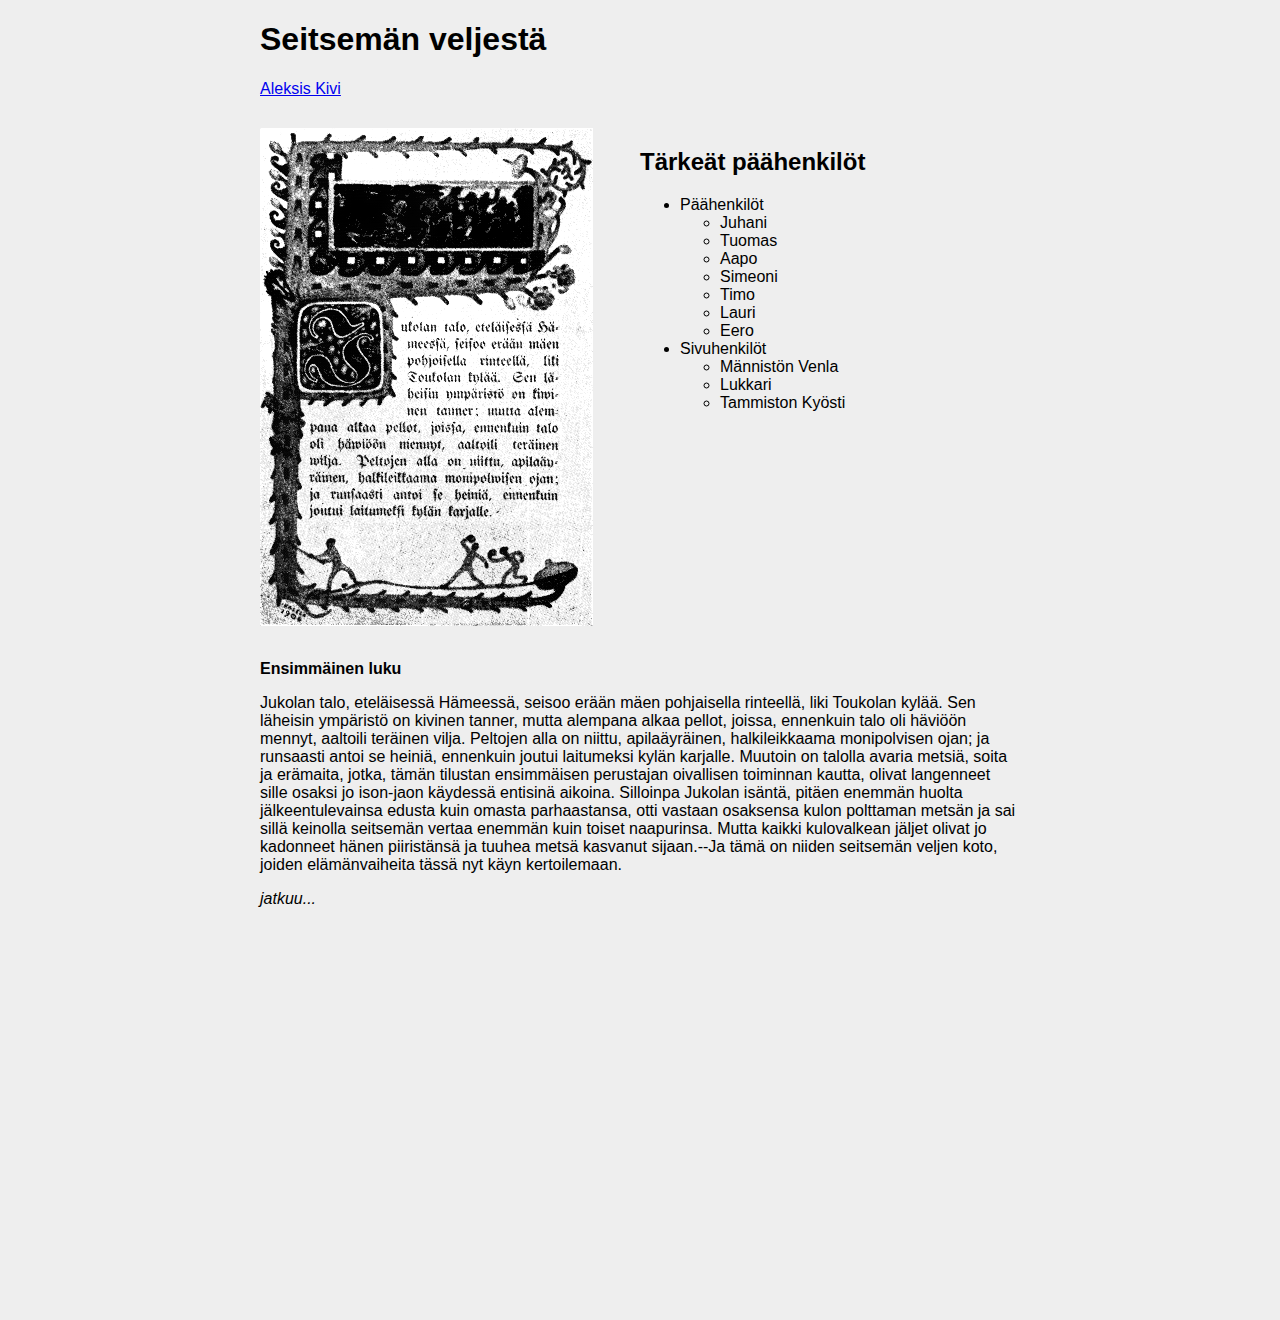
<file: index.html>
<!DOCTYPE html>
<html>

<head>
  <meta charset="utf-8">
  <title>Lapio website</title>
  <link rel="stylesheet" href="./style.css">
</head>

<body>
  <!--Tee tehtäv tänne-->
  <div class="header">
    <h1 id="otsikko">Seitsemän veljestä</h1>
    <a href="aleksis.html">Aleksis Kivi</a>
  </div>
    
    <div class="container_1"> 
      <span class="col-1">
        
      
      <!--Kuva, joka esittää seitsemän veljestä -kirjan ensimmäistä sivua-->
      <img src="./assets/Seitsemän_veljestä.png" alt="kuva kirjan sivusta"/>
    </span>
      <span class="col-2">

        <h2>Tärkeät päähenkilöt</h2>
        <ul class="lista">
          <li>Päähenkilöt</li>
      <ul>
        <li>Juhani</li>
        <li>Tuomas</li>
        <li>Aapo</li>
        <li>Simeoni</li>
        <li>Timo</li>
        <li>Lauri</li>
        <li>Eero</li>
      </ul>
      <li>Sivuhenkilöt</li>
      <ul>
        <li>Männistön Venla</li>
        <li>Lukkari</li>
        <li>Tammiston Kyösti</li>
      </ul>
    </ul>
  </div>
</span>
  <div class="container_2">


      <strong>Ensimmäinen luku</strong>
      <p>
        Jukolan talo, eteläisessä Hämeessä, seisoo erään mäen pohjaisella
        rinteellä, liki Toukolan kylää. Sen läheisin ympäristö on kivinen
      tanner, mutta alempana alkaa pellot, joissa, ennenkuin talo oli häviöön
      mennyt, aaltoili teräinen vilja. Peltojen alla on niittu, apilaäyräinen,
      halkileikkaama monipolvisen ojan; ja runsaasti antoi se heiniä,
      ennenkuin joutui laitumeksi kylän karjalle. Muutoin on talolla avaria
      metsiä, soita ja erämaita, jotka, tämän tilustan ensimmäisen perustajan
      oivallisen toiminnan kautta, olivat langenneet sille osaksi jo ison-jaon
      käydessä entisinä aikoina. Silloinpa Jukolan isäntä, pitäen enemmän
      huolta jälkeentulevainsa edusta kuin omasta parhaastansa, otti vastaan
      osaksensa kulon polttaman metsän ja sai sillä keinolla seitsemän vertaa
      enemmän kuin toiset naapurinsa. Mutta kaikki kulovalkean jäljet olivat
      jo kadonneet hänen piiristänsä ja tuuhea metsä kasvanut sijaan.--Ja tämä
      on niiden seitsemän veljen koto, joiden elämänvaiheita tässä nyt käyn
      kertoilemaan.  </p>
      <em>jatkuu...</em>
    </div>
    </body>
    
    </html>
</file>
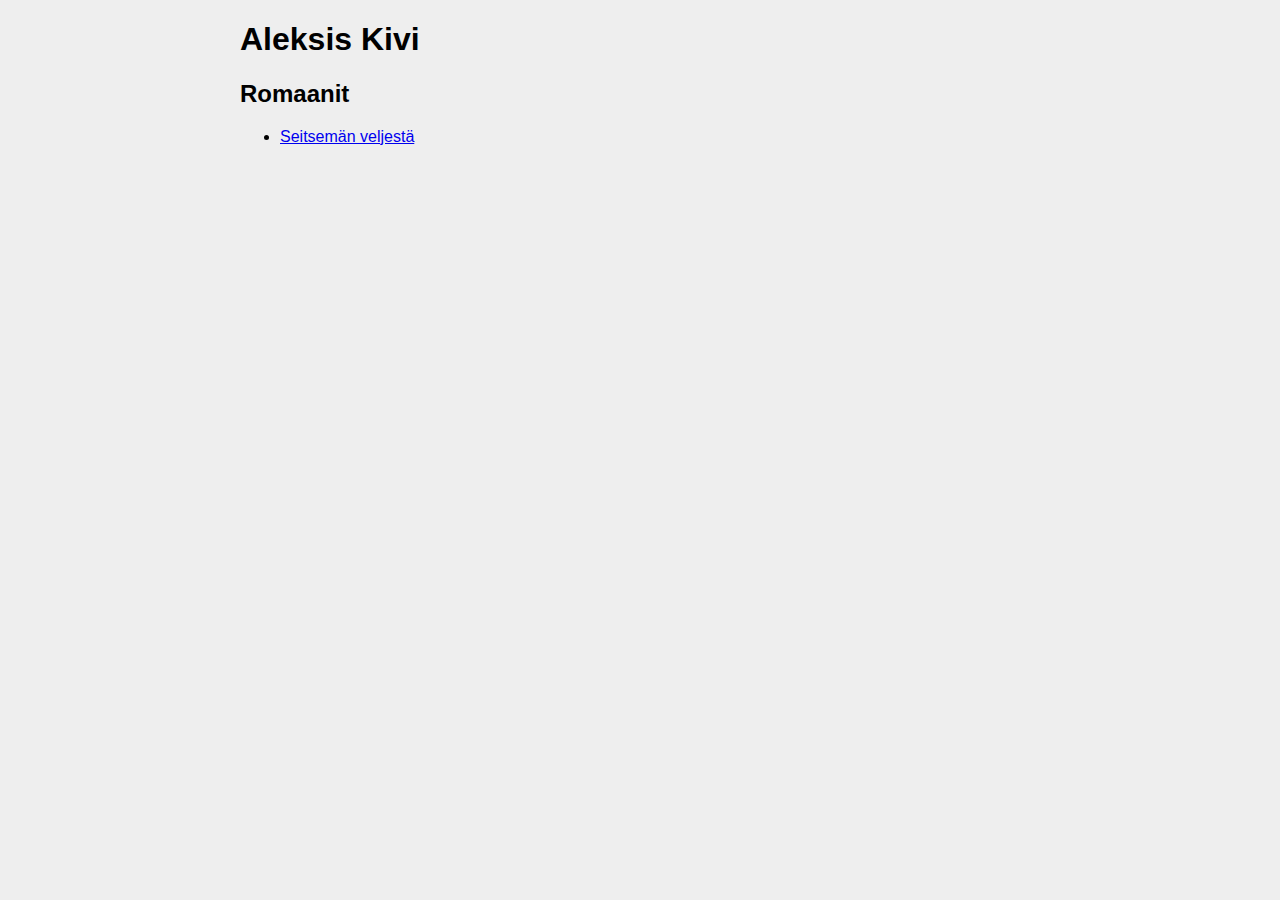
<file: aleksis.html>
<!DOCTYPE html>
<html>

<head>
  <meta charset="utf-8">
  <title>Lapio website</title>
  <link rel="stylesheet" href="./style.css">
</head>

<body>
  <!--Tee tehtävät tänne-->
  <h1>Aleksis Kivi</h1>
  <h2>Romaanit</h2>
  <ul>
    <li>
      <a href="index.html">Seitsemän veljestä</a>
    </li>
  </ul>
</body>

</html>
</file>
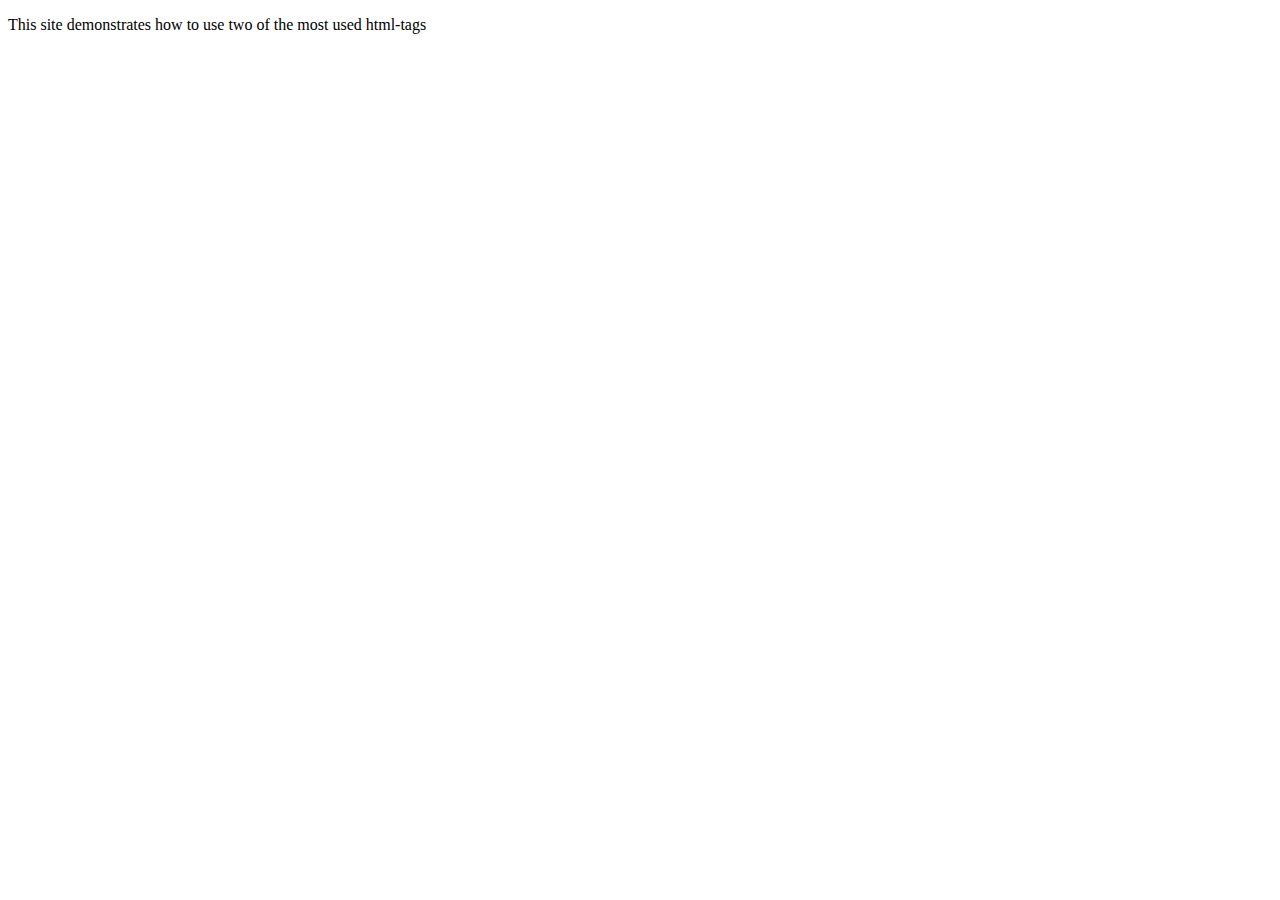
<file: blocks.html>
<!DOCTYPE html>
<html>

<head>
  <meta charset="utf-8">
  <title>lapio-webites</title>
</head>

<body>
	<p>This site demonstrates how to use two of the most used html-tags</p> 

  <!--Tee tehtävät tänne-->
</body>

</html>
</file>
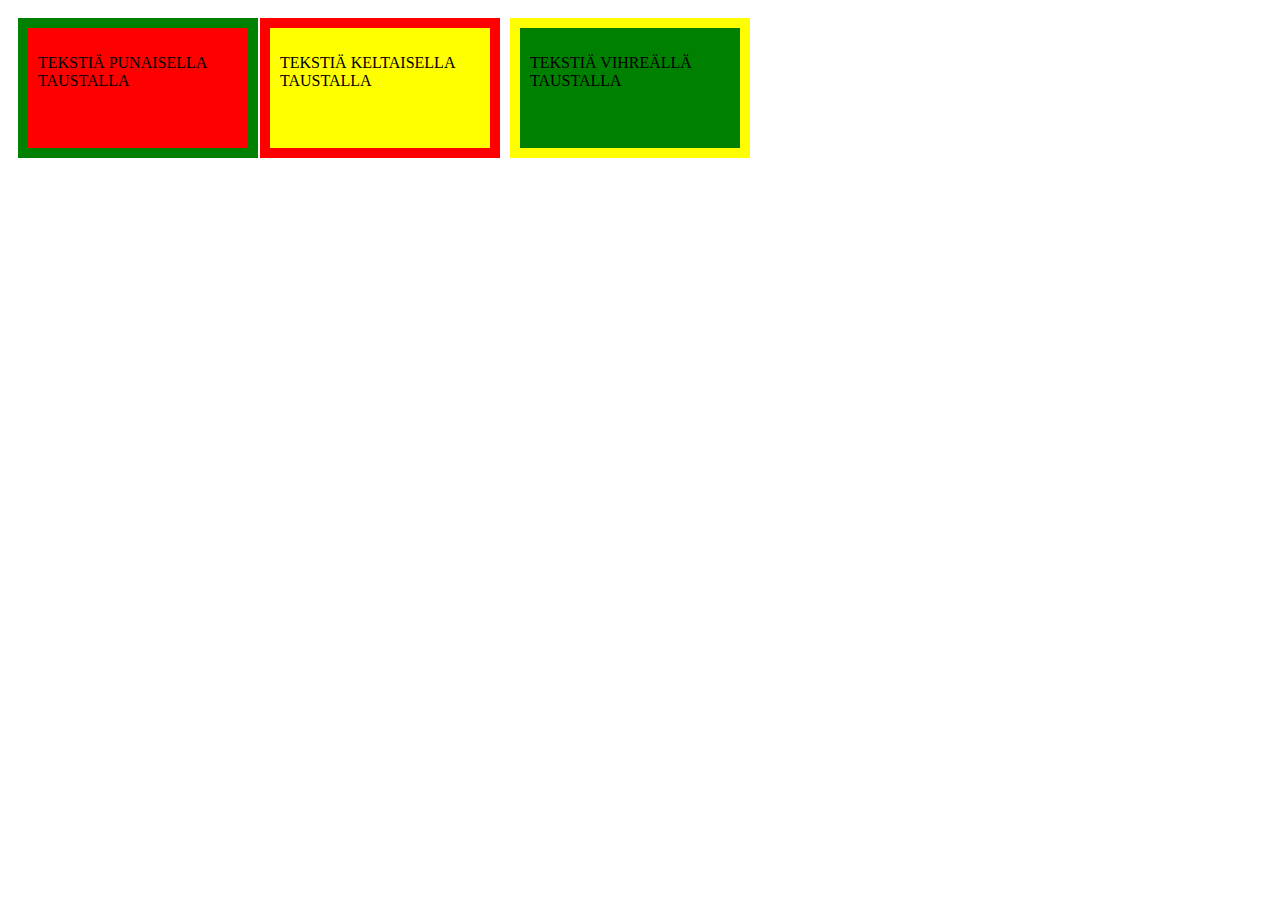
<file: position.html>
<!DOCTYPE html>
<html>

<head>
  <meta charset="utf-8">
  <link rel="stylesheet" href="./styles.css">
  <title>title</title>
</head>

<body>
  <!--Tee tehtävät tänne-->
  <div class="first-box-container">
      <p>tekstiä punaisella taustalla</p>
  </div>

  <div class="second-box-container">
    <p>tekstiä keltaisella taustalla</p>
  </div>

  <div class="third-box-container">
    <p>tekstiä vihreällä taustalla</p>
  </div>
</body>

</html>
</file>
<file: style.css>
.lista p{
	color: gray;
}

#otsikko b h1 h2 h3 {
	color:#333;
}

.container_1 {
	margin: 10px;
	padding: 10px;
}

.col-1 {
	position: relative;
	max-width: 50vw;
	max-height: 50vh;
}

.col-2 {
	position: absolute;
	left: 50vw;
	max-width: 50vw;
	max-height: 50vh;
}

.container_2 {
	position: relative;
	height: 50vw;
	max-width: 80vw;
	margin: 10px;
	padding: 10px;
}

body {
	background-color: #eee;
	margin: 0 auto;
	max-width: 50em;
	font-family: Verdana, Geneva, Tahoma, sans-serif;
}

.header {
	position: 0 auto;
	margin: 20px;
}
</file>
<file: styles.css>
.first-box-container {
    width: 200px;
    height: 100px;
    background-color: red;
    position: relative;
    padding: 10px;
    margin: 10px;
    position: absolute;
    border-style: solid;
    border-width: 10px;
    border-color: green;
    text-transform: uppercase;
}

.second-box-container {
    width: 200px;
    height: 100px;
    background-color: yellow;
    padding: 10px;
    margin: 10px;
    left: 250px;
    position: absolute;
    border-style: solid;
    border-width: 10px;
    border-color: red;
    text-transform: uppercase;

}

.third-box-container {
    width: 200px;
    height: 100px;
    background-color: green;
    padding: 10px;
    margin: 10px;
    position: absolute;
    left: 500px;
    border-style: solid;
    border-color: yellow;   
    text-transform: uppercase;
    border-width: 10px;

}
</file>
